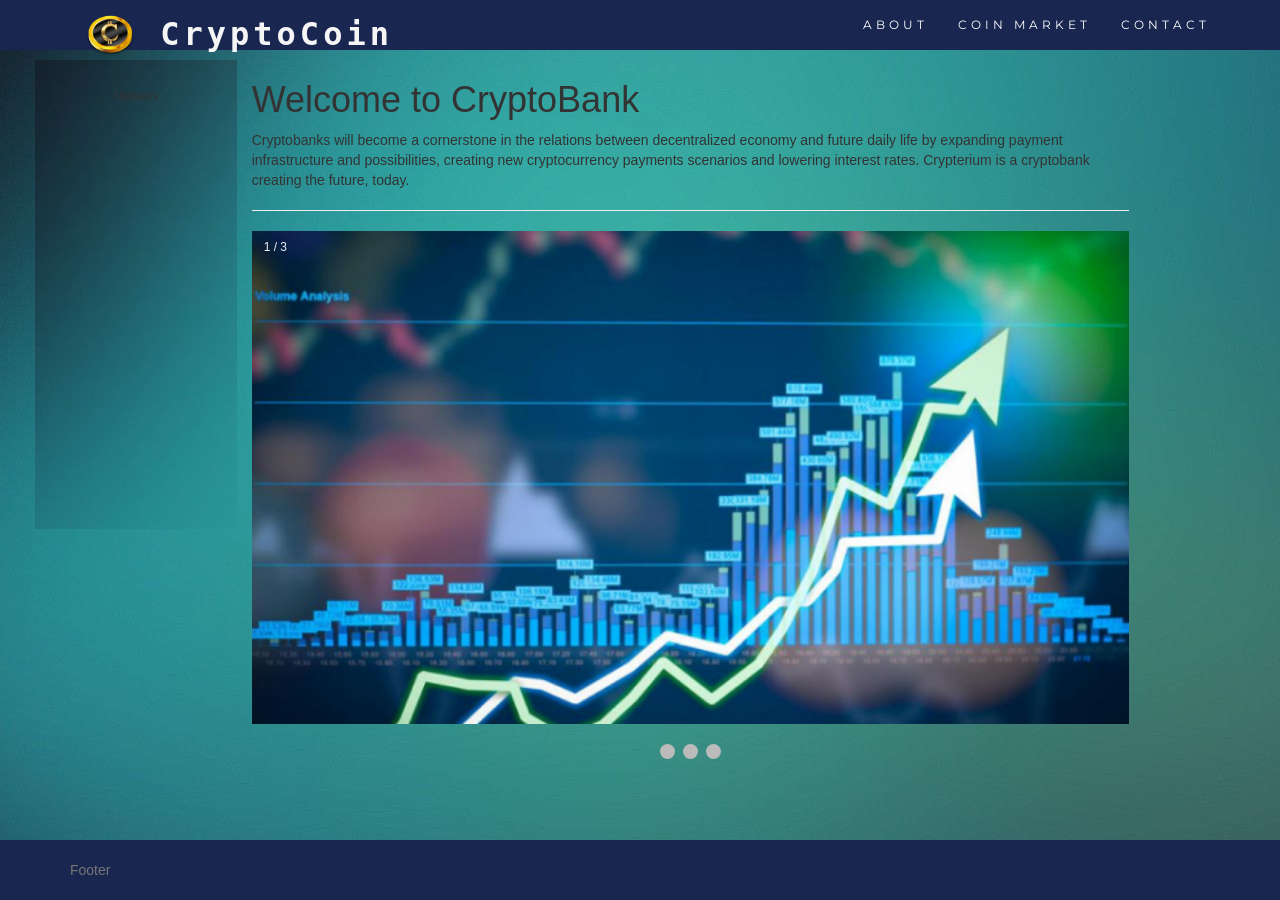
<file: home.html>
<!DOCTYPE html>
<html lang="en">

<head>
    <!-- Theme Made By www.w3schools.com - No Copyright -->
    <title>CrytoBank</title>
    <meta charset="utf-8">
    <meta name="viewport" content="width=device-width, initial-scale=1">
    <link rel="stylesheet" href="https://maxcdn.bootstrapcdn.com/bootstrap/3.3.7/css/bootstrap.min.css">
    <link href="https://fonts.googleapis.com/css?family=Montserrat" rel="stylesheet" type="text/css">
    <link href="https://fonts.googleapis.com/css?family=Lato" rel="stylesheet" type="text/css">
    <script src="https://ajax.googleapis.com/ajax/libs/jquery/3.3.1/jquery.min.js"></script>
    <script src="https://maxcdn.bootstrapcdn.com/bootstrap/3.3.7/js/bootstrap.min.js"></script>
    <!-- Custom styles for this template -->
    <link href="assets/css/homeStyle.css" rel="stylesheet">
</head>

<body>


        <img id="myPage" src="assets/images/body2.jpg">

        <nav class="navbar navbar-default navbar-fixed-top">
            <div class="container">
                <div class="navbar-header">

                    <button type="button" class="navbar-toggle" data-toggle="collapse" data-target="#myNavbar">
                        <span class="icon-bar"></span>
                        <span class="icon-bar"></span>
                        <span class="icon-bar"></span>
                    </button>




                    <div class="navbar-brand font-weight-bold">
                        <a href="index.html">
                            <img src="assets/images/logo.png"> CryptoCoin
                        </a>
                    </div>
                </div>
                <div class="collapse navbar-collapse" id="myNavbar">
                    <ul class="nav navbar-nav navbar-right">
                        <li>
                            <a href="#about">ABOUT</a>
                        </li>


                        <li>
                            <a href="index.html">COIN MARKET</a>
                        </li>
                        <li>
                            <a href="contactUs.html">CONTACT</a>
                        </li>
                    </ul>
                </div>
            </div>
        </nav>



        <div class="container-fluid text-center">
            <div class="row content">
                <div class="col-sm-2 sidenav">
                   
                    <h6 class="sidebar-heading d-flex justify-content-between align-items-center px-3 mt-4 mb-1 text-muted">
                        <h6>Updates</h6>
                        <p> </p>
                        <div class="embed-responsive embed-responsive-16by9">
                            <iframe class="embed-responsive-item" src="https://www.youtube.com/embed/iowxcbtLLR0"></iframe>
                        </div>

                    </h6>
                    <h6 class="sidebar-heading d-flex justify-content-between align-items-center px-3 mt-4 mb-1 text-muted">

                        <p> </p>
                        <div class="embed-responsive embed-responsive-16by9">
                            <iframe class="embed-responsive-item" src="https://www.youtube.com/embed/0UBk1e5qnr4"></iframe>
                        </div>

                    </h6>

                    
                    <h6 class="sidebar-heading d-flex justify-content-between align-items-center px-3 mt-4 mb-1 text-muted">

                            <h6></h6>
                                  <div class="embed-responsive embed-responsive-16by9">
                                      <iframe class="embed-responsive-item" src="https://www.youtube.com/embed/imN1Xrt5zGg"></iframe>
                                  </div>
                    
                              </h6>
                              <h6 class="sidebar-heading d-flex justify-content-between align-items-center px-3 mt-4 mb-1 text-muted">

                    <h6></h6>
                    <div class="embed-responsive embed-responsive-16by9">
                        <iframe class="embed-responsive-item" src="https://www.youtube.com/embed/UoX9cCF5erc"></iframe>
                    </div>
      
                </h6>
                </div>
                <div class="col-sm-9 text-left">
                    <h1>Welcome to CryptoBank</h1>
                    <p>Cryptobanks will become a cornerstone in the relations between decentralized economy and future daily
                        life by expanding payment infrastructure and possibilities, creating new cryptocurrency payments
                        scenarios and lowering interest rates. Crypterium is a cryptobank creating the future, today.</p>
                    <hr>

                    <div class="slideshow-container">

                        <div class="mySlides">
                            <div class="numbertext">1 / 3</div>
                            <img src="assets/images/Cryptocurrency-Market-Rebounds-BitConnect-BCC-BLOCKv-VEE-MediBloc-MED-Dentacoin-DCN-Tron-TRX-Biggest-Gainers-Today-678x381.png"
                                style="width:100%">
                         
                        </div>

                        <div class="mySlides">
                            <div class="numbertext">2 / 3</div>
                            <img src="assets/images/cryptocurrency-b2b-ecommerce.png" style="width:100%">
                       
                        </div>

                        <div class="mySlides">
                            <div class="numbertext">3 / 3</div>
                            <img src="assets/images/2Investing_in_Cryptocurreny.png" style="width:100%">
                         
                        </div>

                    </div>

                    <br>

                    <div style="text-align:center">
                        <span class="dot"></span>
                        <span class="dot"></span>
                        <span class="dot"></span>
                    </div>

                </div>

            </div>
        </div>




<footer class="footer fixed-bottom">
        <div class="container">
            <span class="text-muted"> Footer</span>
        </div>
    </footer> 


    <script src="assets/javascript/home.js" charset="utf-8"></script>

</body>

</html>
</file>
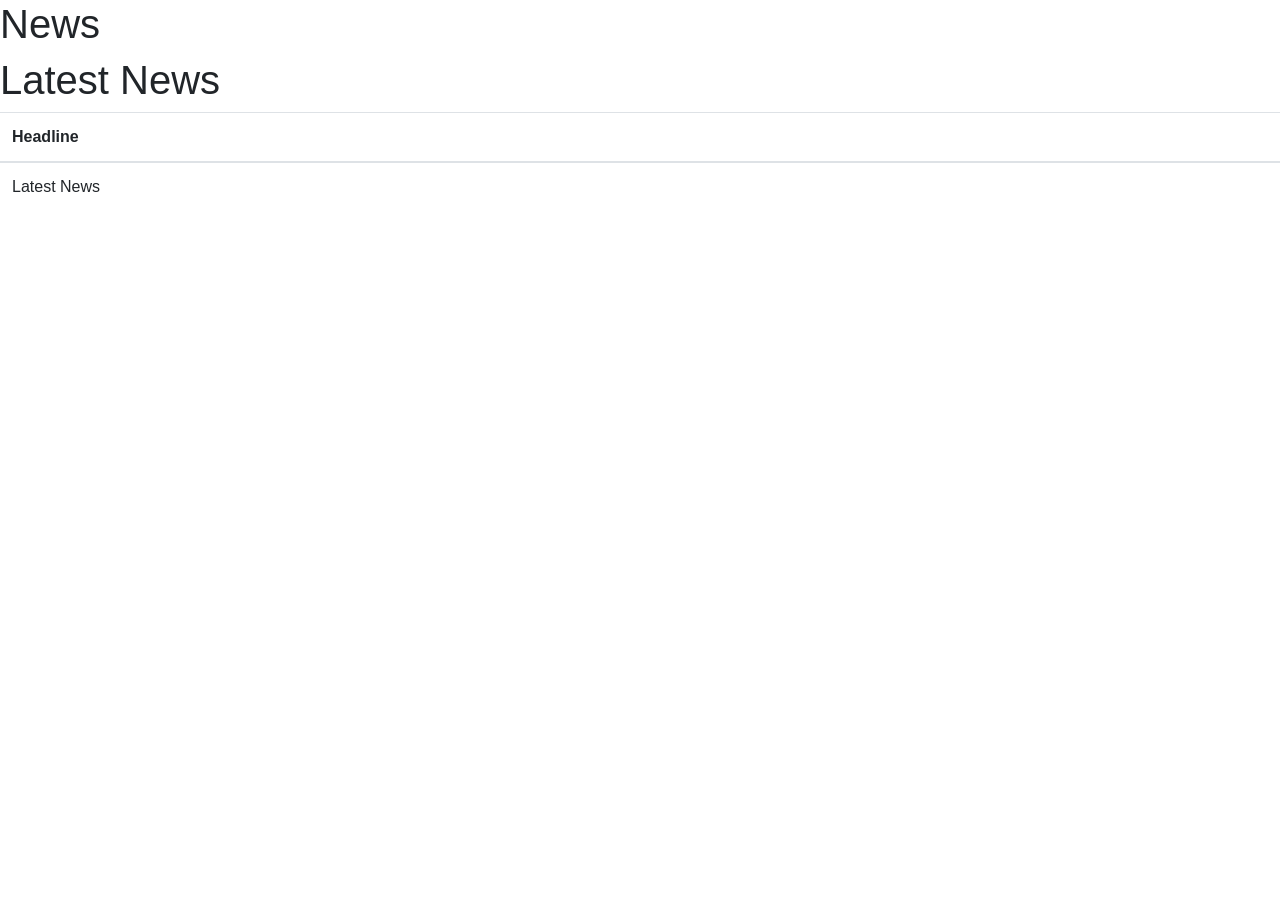
<file: news.html>
<!DOCTYPE html>
<html lang="en" dir="ltr">
  <head>
    <meta charset="utf-8">
    <title></title>
  </head>
  <body>
    <h1>News</h1>
    <div id="latest_news">
     <h1>Latest News</h1>
    </div>
    <table class="table">
  <thead>
    <tr>
      <!-- <th scope="col">#</th> -->
      <th scope="col">Headline</th>
      <!-- <th scope="col">Last</th> -->
      <!-- <th scope="col">Handle</th> -->
    </tr>
  </thead>
  <tbody>
    <tr>
      <!-- <th scope="row">1</th> -->
      <!-- mark is our headline -->
      <td id="news">Latest News</td>
      
      <!-- <td>@mdo</td> -->
    </tr>
  </tbody>
</table>
    <script src="https://cdnjs.cloudflare.com/ajax/libs/jquery/3.3.1/jquery.min.js"></script>
    <link rel="stylesheet" href="https://stackpath.bootstrapcdn.com/bootstrap/4.1.1/css/bootstrap.min.css" integrity="sha384-WskhaSGFgHYWDcbwN70/dfYBj47jz9qbsMId/iRN3ewGhXQFZCSftd1LZCfmhktB" crossorigin="anonymous">
    <script src="news.js" charset="utf-8"></script>
  </body>
</html>
</file>
<file: assets/css/homeStyle.css>
body #myPage {
   
        position: fixed; 
        top: 0; 
        left: 0; 
          
        /* Preserve aspet ratio */
        min-width: 100%;
        min-height: 100%;

      }


h2 {
    font-size: 24px;
    text-transform: uppercase;
    color: #303030;
    font-weight: 600;
    margin-bottom: 30px;
}
h4 {
    font-size: 19px;
    line-height: 1.375em;
    color: #303030;
    font-weight: 400;
    margin-bottom: 30px;
}  

.container-fluid {
    padding: 60px 50px;
}
.bg-grey {
    background-color: #f6f6f6;
}



.navbar {
    margin-bottom: 0;
    background-color: #192650;
    z-index: 9999;
    border: 0;
    font-size: 12px !important;
    line-height: 1.42857143 !important;
    letter-spacing: 4px;
    border-radius: 0;

    font-family: Montserrat, sans-serif;
}
.navbar-brand img{
    width:52px;
    height:42px;
    border:2px;
}

.navbar-brand a
  { 
      color:whitesmoke;
    padding: 15px;
    margin-bottom: 2px;
    font-size: 32px;
    font-weight: bold;
    font-family: monospace;
   
  }
  .navbar-brand{
    font-size: 50x;
  }

  .sidenav{
      background-image: url("../images/body2.jpg")
  }
/* Caption text */
.text {
    color: #f2f2f2;
    font-size: 15px;
    padding: 8px 12px;
    position: absolute;
    bottom: 8px;
    width: 100%;
    text-align: center;
  }
/* Number text (1/3 etc) */
.numbertext {
    color: #f2f2f2;
    font-size: 12px;
    padding: 8px 12px;
    position: absolute;
    top: 0;
  }
  
  /* The dots/bullets/indicators */
  .dot {
    height: 15px;
    width: 15px;
    margin: 0 2px;
    background-color: #bbb;
    border-radius: 50%;
    display: inline-block;
    transition: background-color 0.6s ease;
  }
    


/* Slideshow container */
.slideshow-container {
    max-width: 1000px;
    position: relative;
    margin: auto;
  }
.navbar li a, .navbar .navbar-brand {
    color: #fff !important;
}

@media screen and (max-width: 480px) {
  .logo {
      font-size: 150px;
  }
}

@-webkit-keyframes fade {
    from {opacity: .4} 
    to {opacity: 1}
  }
  
  @keyframes fade {
    from {opacity: .4} 
    to {opacity: 1}
  }
  
  /* On smaller screens, decrease text size */
  @media only screen and (max-width: 300px) {
    .text {font-size: 11px}
  }
  
  .sidenav {
      padding-top: 20px;
      background-color: #f1f1f1;
      height: 100%;
    }
    mySlides img{
      max-height: 100px;
      
    }
  
  
    .footer > .container {
        padding-right: 15px;
        padding-left: 15px;
      }
      
      .footer {
        position: fixed;
        bottom: 0;
        width: 100%;
        /* Set the fixed height of the footer here */
        height: 60px;
        line-height: 60px; /* Vertically center the text there */
        background-color:  #192650;
      }
</file>
